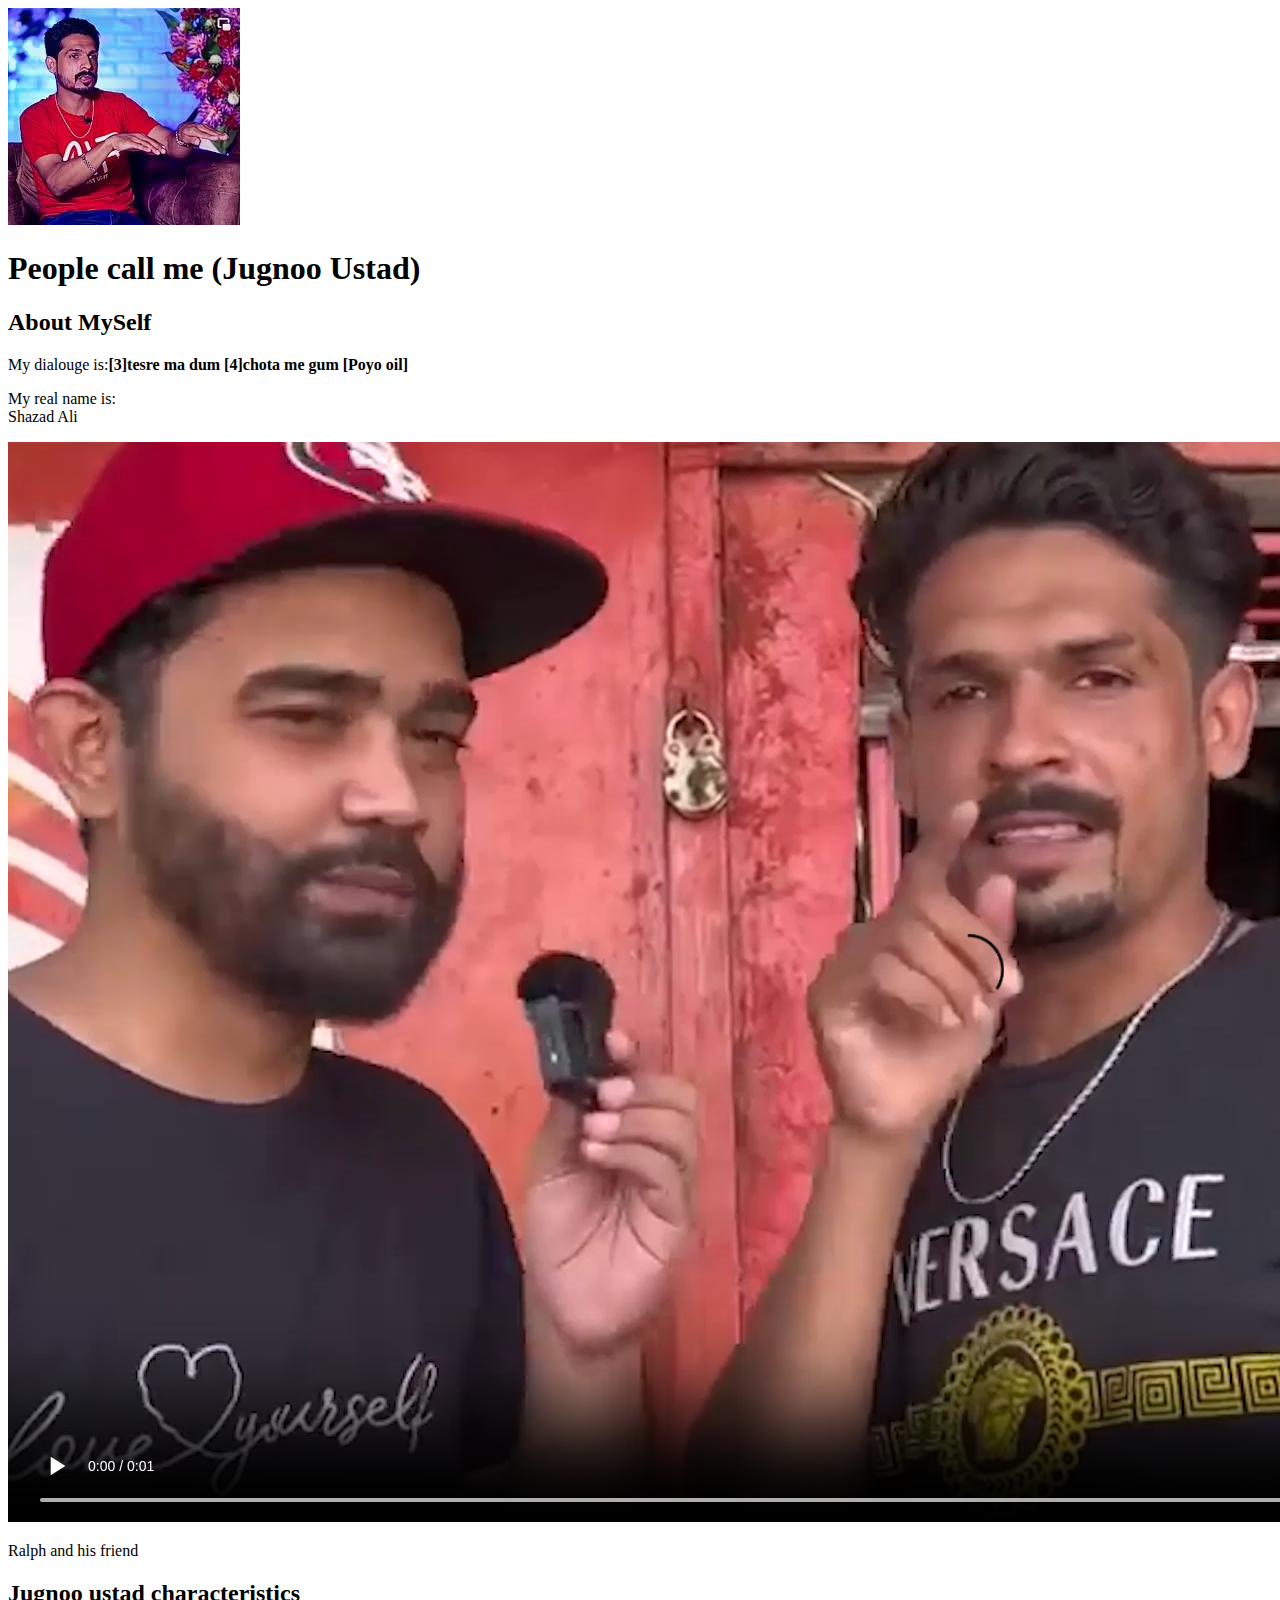
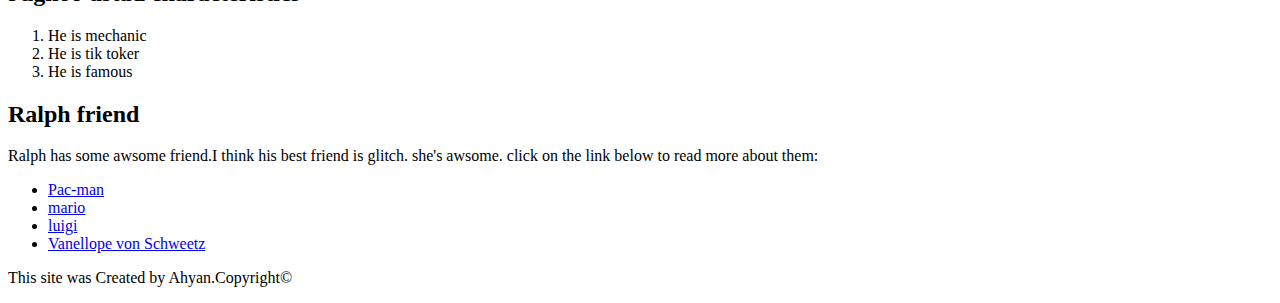
<file: index.html>
<!DOCTYPE html>
<html>
<head>
    <title>test page</title>
    <link rel="icon" href="icon.png.png">

</head>
<body>
    <!-- header element -->
    <header>
        <img src="img/poyo-oil.jpeg">
        <h1>People call me (Jugnoo Ustad)</h1>
    </header>

    <!-- main element -->
    <main>
        <h2>About MySelf</h2>
        <p>My dialouge is:<b>[3]tesre ma dum [4]chota me gum [Poyo oil]</b></p>
    <p>My real name is:<br>
    Shazad Ali</p>
        <video src="video.mp4.mp4" controls></video>
        <p>Ralph and his friend</p>
        
        <!-- characteristics -->
        <h2>Jugnoo ustad characteristics</h2>
        <ol>
            <li>He is mechanic</li>
            <li>He is tik toker</li>
            <li>He is famous</li>
        </ol>
        
        <!-- Friends -->
        <h2>Ralph friend</h2>
        <p>Ralph has some awsome friend.I think his best friend is glitch. she's awsome. click on the link below to read more about them:</p>
        <ul>
            <li><a  target="_blank" href="https://en.wikipedia.org/wiki/Pac-Man">Pac-man</a></li>
            <li><a  target="_blank" href="https://en.wikipedia.org/wiki/Mario">mario</a></li>
            <li><a  target="_blank" href="https://en.wikipedia.org/wiki/Luigi">luigi</a></li>
            <li><a  target="_blank" href="https://disney.fandom.com/wiki/Vanellope_von_Schweetz">Vanellope von Schweetz</a></li>

        </ul>
    </main>

    <!-- footer element-->
    <footer>
        <p>This site was Created by Ahyan.Copyright&copy;</p>
    </footer>
</body>
</html>
</file>
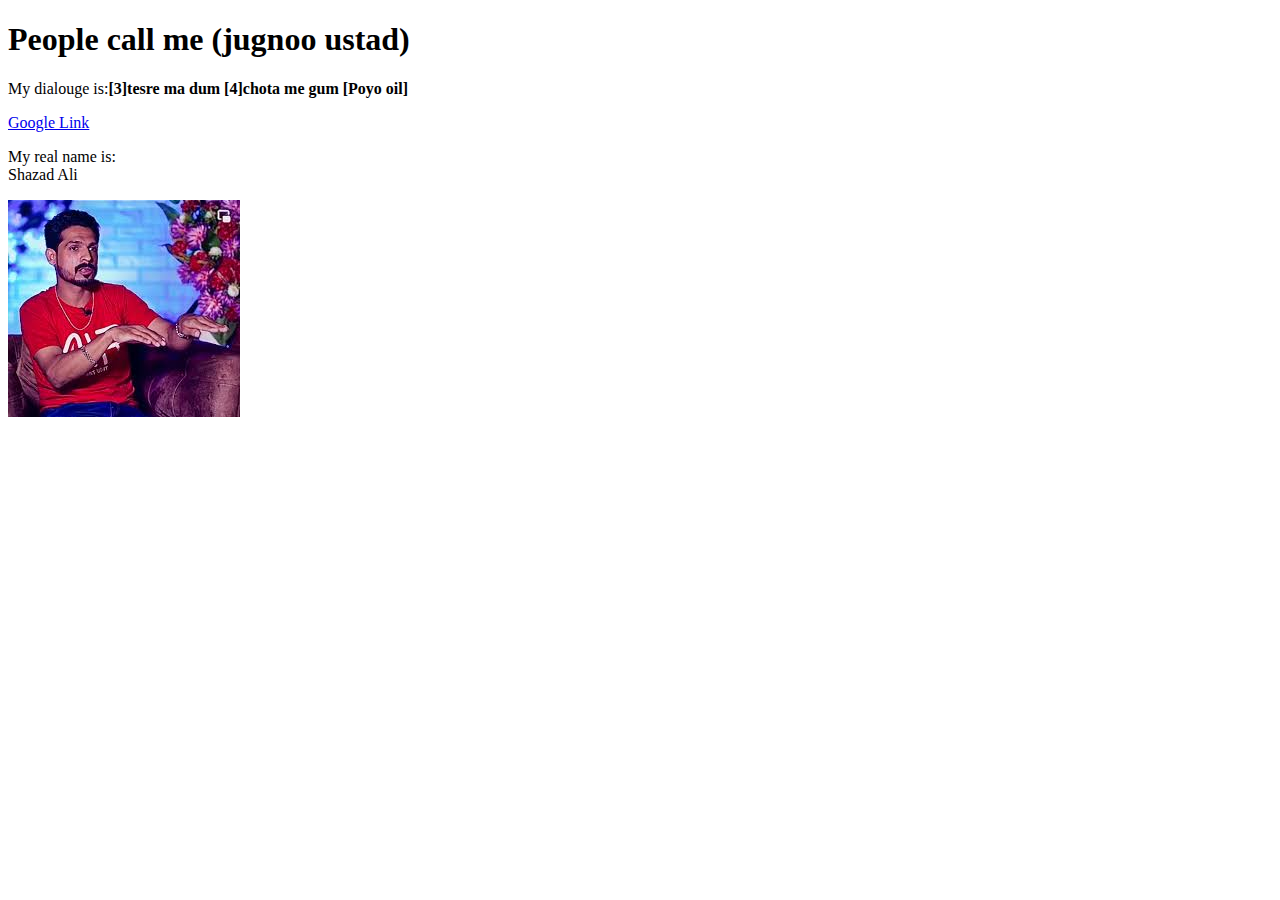
<file: poyo-oil-test.html>
<!DOCTYPE html>
<html>
<head>
    <title>test page </title>
</head>
<body>
    <h1>People call me (jugnoo ustad)</h1>
    <p>My dialouge is:<b>[3]tesre ma dum [4]chota me gum [Poyo oil]</b></p>
    <a href="https://www.google.com/" target="_blank" title="Let's go to google">Google Link</a>
    <p>My real name is:<br>
    Shazad Ali</p>
    <img src="img/poyo-oil.jpeg">
</body>
</html>
</file>
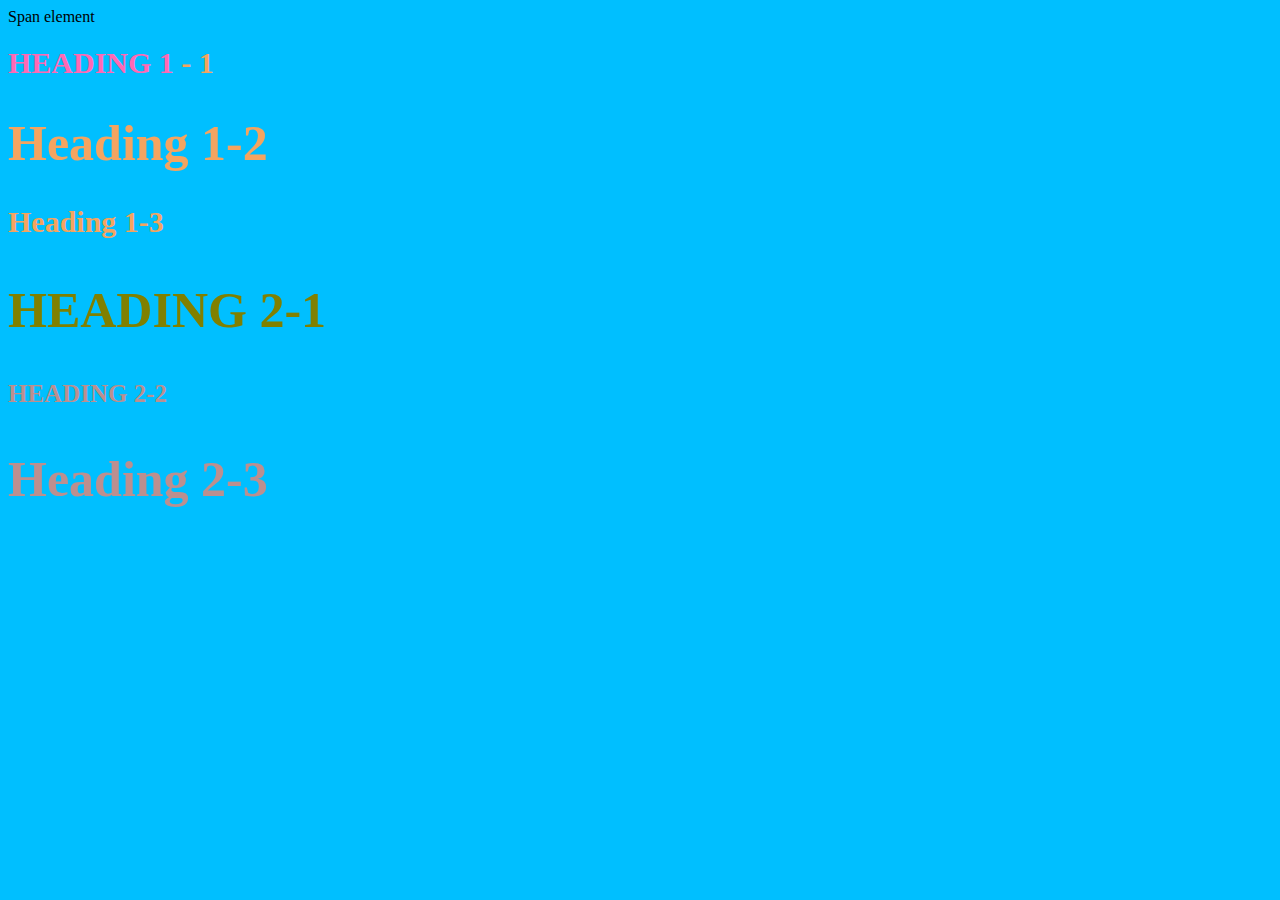
<file: style-poyo-oil-test.html>
<!DOCTYPE html>
<html>
<head>
    <title>style test</title>
    <link rel="stylesheet" type="text/css" href="css/test.css">
</head>
<body>
    <span>Span element</span>
    <h1 class="uppercase"><span>Heading 1</span> - 1</h1>
    <h1 class="big">Heading 1-2</h1>
    <h1>Heading 1-3</h1>
    <h2 class="big uppercase">Heading 2-1</h2>
    <h2 class="uppercase">Heading 2-2</h2>
    <h2 class="big">Heading 2-3</h2>
    
</body>
</html>
</file>
<file: css/test.css>
body{
    background-color: #00BFFF;
}

h1{
font-size: 30px;
color: sandybrown;
}

h2{
color: royalblue;
font-size: 25px;
}

h2{
color: rosybrown;
}

.big{
font-size: 50px;
}

.uppercase{
text-transform: uppercase;
}

.big.uppercase{
color: olive;
}

h1 span{
color: hotpink;
}
</file>
